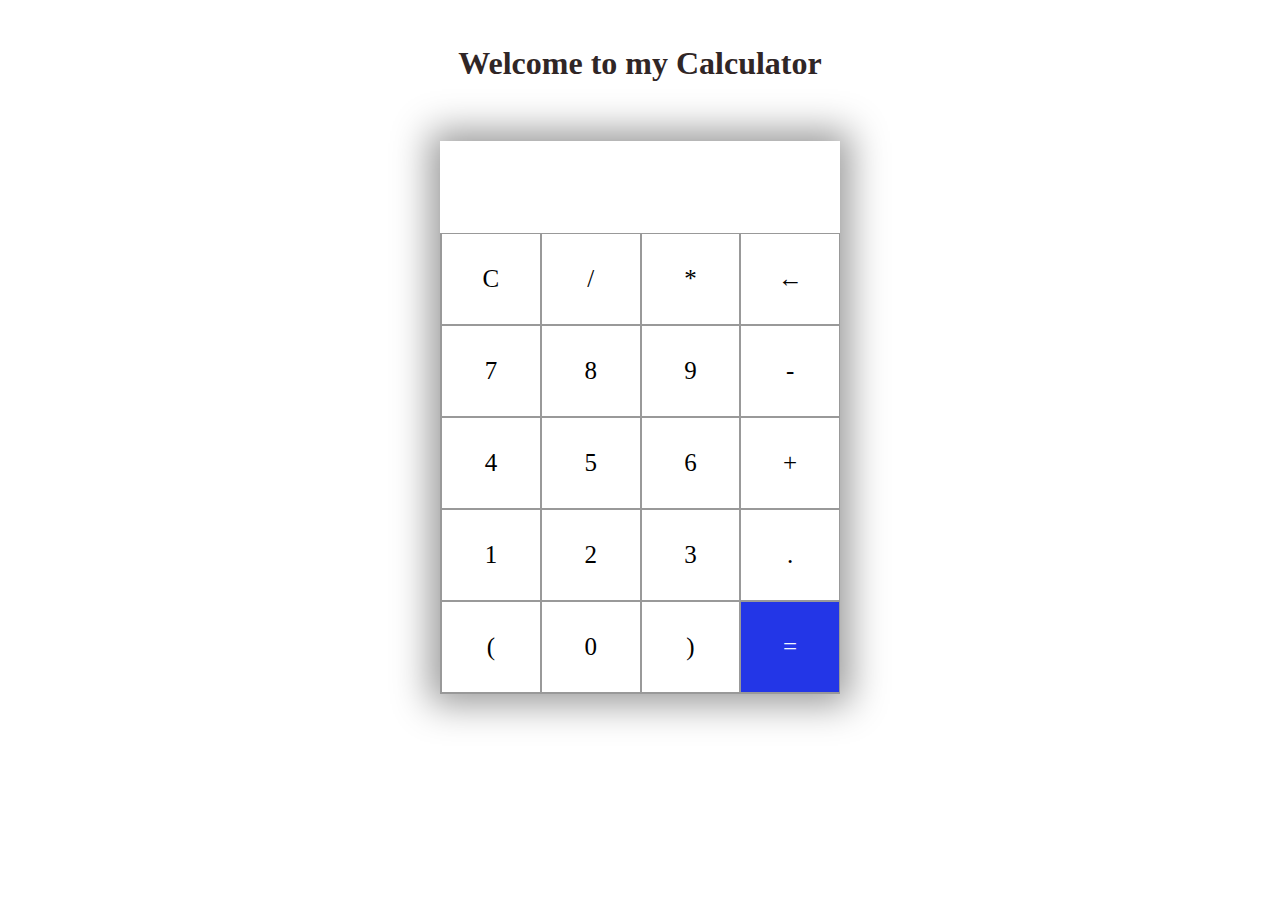
<file: Task 1- Calculator/main.html>
<!DOCTYPE html>
<html>
<head>
    <meta charset="UTF-8">
    <meta name="viewport" content="width=device-width, initial-scale=1.0">
    <title>My Calculator</title>
    <link rel="stylesheet" href="style.css">
</head>
<body>
    <h1 style="text-align: center; margin-top: 5vh; color: rgb(48, 38, 38);">Welcome to my Calculator</h1>
    
    <section>
        <div class="container">
            <div id="display"></div>
            <div class="buttons">
                <div class="button">C</div>
                <div class="button">/</div>
                <div class="button">*</div>
                <div class="button">&larr;</div>
                <div class="button">7</div>
                <div class="button">8</div>
                <div class="button">9</div>
                <div class="button">-</div>
                <div class="button">4</div>
                <div class="button">5</div>
                <div class="button">6</div>
                <div class="button">+</div>
                <div class="button">1</div>
                <div class="button">2</div>
                <div class="button">3</div>
                <div class="button">.</div>
                <div class="button">(</div>
                <div class="button">0</div>
                <div class="button">)</div>
                <div id="equal"class="button">=</div>
            </div>
        </div>
    </section>
    <script src="index.js"></script>
</body>
</html>
</file>
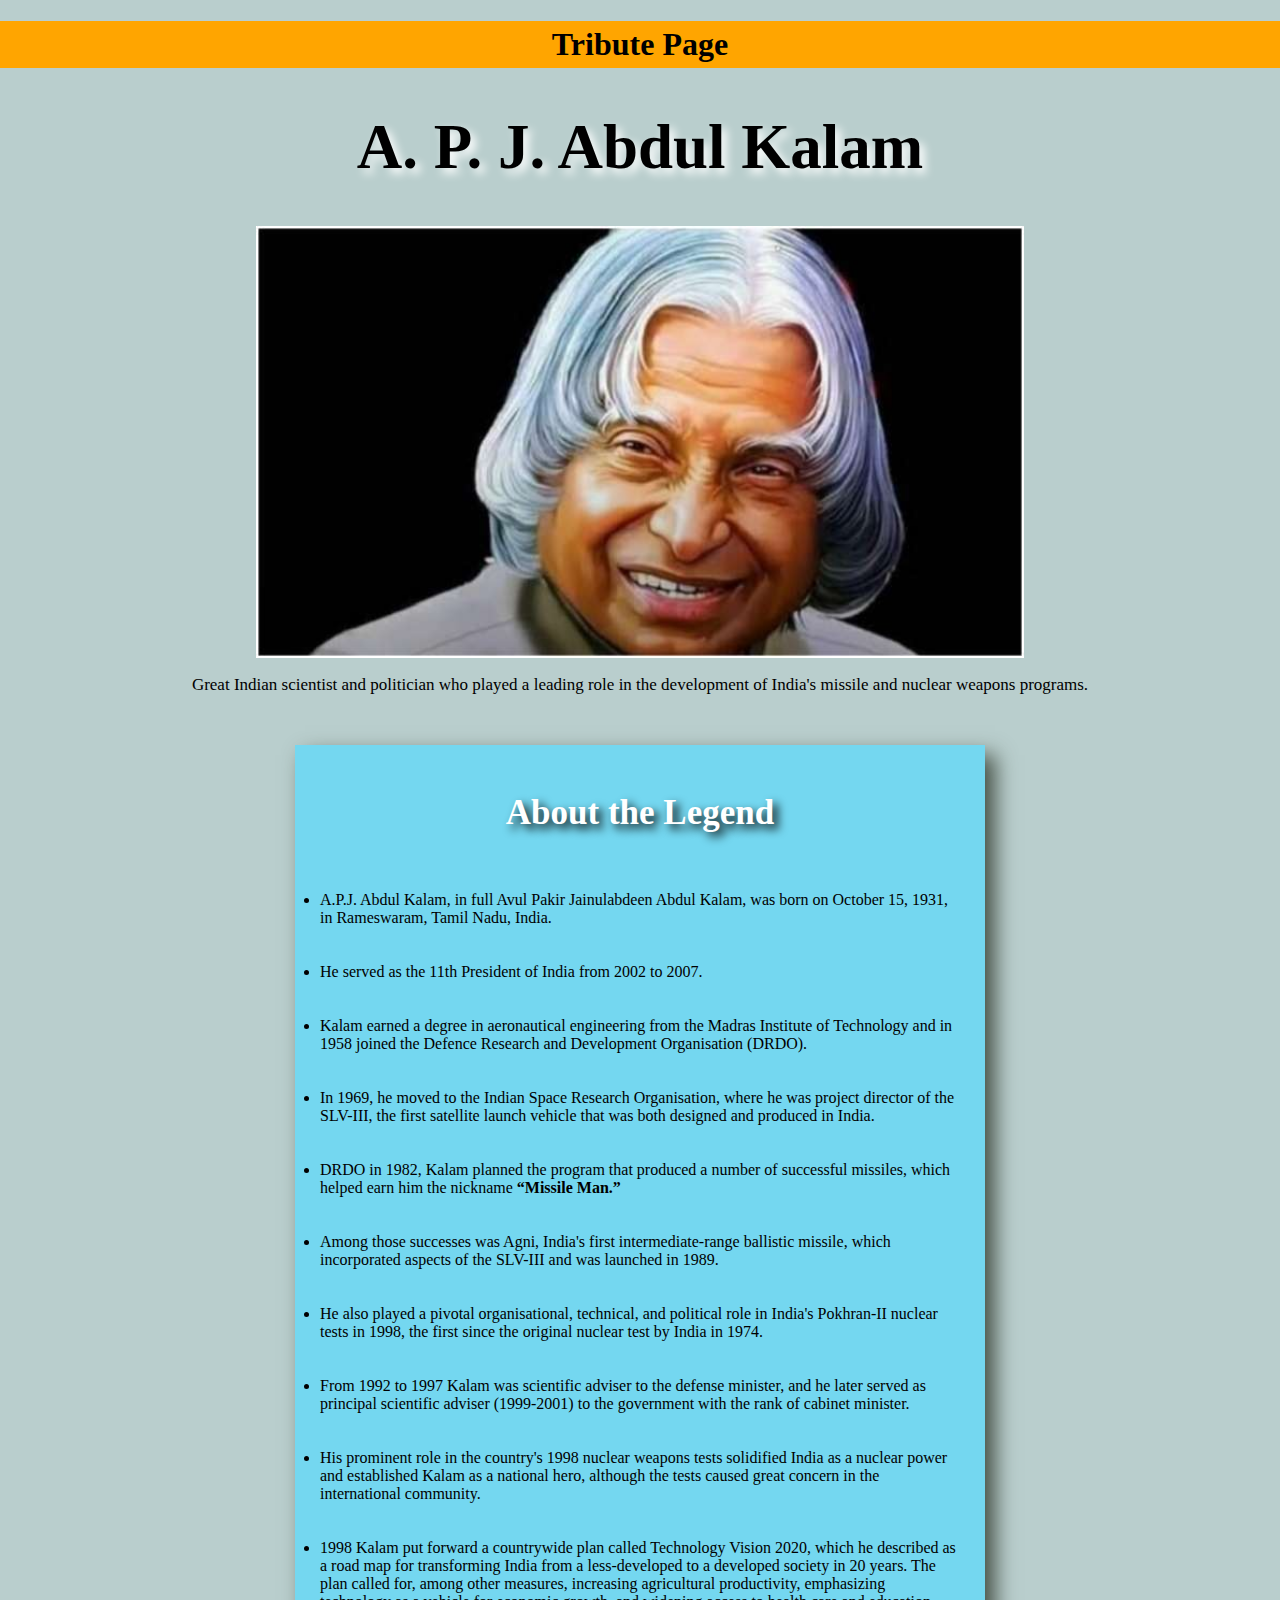
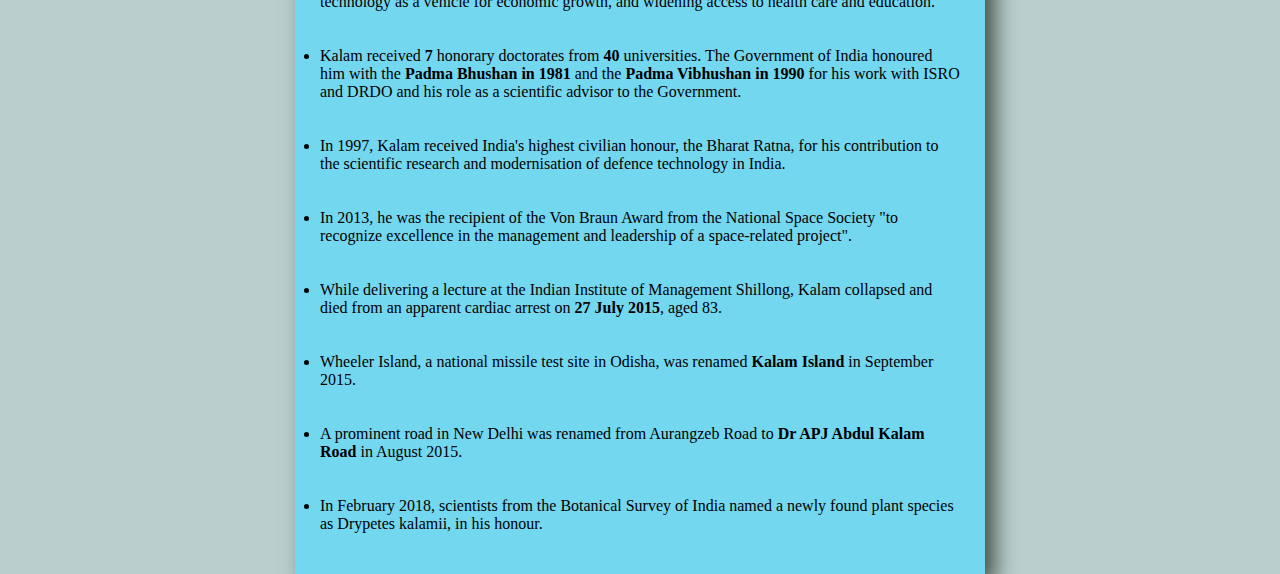
<file: Task 3- Tribute Page/main.html>
<!DOCTYPE html>
<html>
<head>
	<meta charset="UTF-8">
    <meta name="viewport" content="width=device-width, initial-scale=1.0">
    <title>Tribute</title>
    <link rel="stylesheet" href="style.css">
</head>
<body>
    <h1 style="background-color: orange; border:orange; border-width:5px; border-style:solid;text-align: center;">Tribute Page</h1>  
	<main id="main">
		<h1 id="title">A. P. J. Abdul Kalam</h1>
		<div id="img">
			<img src="picture.jpg" class="center">
			<p id="caption" style="text-align: center">
				Great Indian scientist and
				politician who played a leading
				role in the development of India's
				missile and nuclear weapons
				programs.
            </p>
		</div>
		<div id="tribute-data">
			<h1 class="title-APJ">About the Legend</h1>
            <br>
            <p>
			    <li> A.P.J. Abdul Kalam, in full
				Avul Pakir Jainulabdeen Abdul Kalam,
				was born on October 15, 1931, in
				Rameswaram, Tamil Nadu, India.</li><br><br>
				<li>He served as the 11th President
				of India from 2002 to 2007.</li><br><br>
				<li>Kalam earned a degree in
				aeronautical engineering from the
				Madras Institute of Technology and in
				1958 joined the Defence Research and
				Development Organisation (DRDO).</li><br><br>
				<li>In 1969, he moved to the Indian
				Space Research Organisation, where he
				was project director of the SLV-III, the
				first satellite launch vehicle that was
				both designed and produced in India.</li>
				<br><br>
                <li>DRDO in 1982,
				Kalam planned the program that produced
				a number of successful missiles, which
				helped earn him the nickname <strong>
				“Missile Man.”</strong></li>
				<br><br> 
                <li>Among those successes
				was Agni, India's first intermediate-range
				ballistic missile, which incorporated
				aspects of the SLV-III and was launched
				in 1989.</li>
				<br><br>
                <li>He also played a
				pivotal organisational, technical,
				and political role in India's Pokhran-II
				nuclear tests in 1998, the first since
				the original nuclear test by India in 1974.</li>
				<br><br>
                <li>From 1992 to 1997 Kalam
				was scientific adviser to the defense
				minister, and he later served as principal
				scientific adviser (1999-2001) to the
				government with the rank of cabinet minister.</li>
				<br><br> 
                <li>His prominent role in
				the country's 1998 nuclear weapons tests
				solidified India as a nuclear power and
				established Kalam as a national hero,
				although the tests caused great concern
				in the international community.</li>
				<br><br>
                <li>1998 Kalam put
				forward a countrywide plan called
				Technology Vision 2020, which he described
				as a road map for transforming India from
				a less-developed to a developed society
				in 20 years. The plan called for, among
				other measures, increasing agricultural
				productivity, emphasizing technology as
				a vehicle for economic growth, and
				widening access to health care and
				education.</li>
				<br><br> 
                <li>Kalam received <b>7</b>
				honorary doctorates from <b>40</b>
				universities. The Government of India
				honoured him with the <b>Padma Bhushan
				in 1981</b> and the <b>Padma Vibhushan
				in 1990</b> for his work with ISRO and
				DRDO and his role as a scientific advisor
				to the Government.</li>
				<br><br>
                <li>In 1997, Kalam received
				India's highest civilian honour, the
				Bharat Ratna, for his contribution to
				the scientific research and modernisation
				of defence technology in India.</li>
				<br><br>
                <li>In 2013, he was the
				recipient of the Von Braun Award from
				the National Space Society "to recognize
				excellence in the management and leadership
				of a space-related project".</li>
				<br><br> 
                <li>While delivering a
				lecture at the Indian Institute of
				Management Shillong, Kalam collapsed and
				died from an apparent cardiac arrest on
				<b>27 July 2015</b>, aged 83.</li>
				<br><br>
                <li>Wheeler Island, a
				national missile test site in Odisha, was
				renamed <b>Kalam Island</b> in September
				2015.</li>
				<br><br>  
                <li>A prominent road in
				New Delhi was renamed from Aurangzeb
				Road to <b>Dr APJ Abdul Kalam Road</b>
				in August 2015.</li>
				<br><br>
                <li>In February 2018,
				scientists from the Botanical Survey
				of India named a newly found plant
				species as Drypetes kalamii, in his
				honour.</li>
			</p>
		</div>
	</main>
</body>
</html>
</file>
<file: Task 1- Calculator/style.css>
.container{
    max-width: 400px;
    margin:  6.5vh auto 0 auto;
    box-shadow: 0px 0px 35px 10px rgba(153,153,153,1);
}

#display{
    text-align: right;
    height: 60px;
    line-height: 60px;
    padding: 16px 8px;
    font-size: 25px;
}

.buttons{
    display: grid;
    border-bottom: 1px solid #999;
    border-left: 1px solid #999;
    grid-template-columns: 1fr 1fr 1fr 1fr;
}

.buttons > div{
    border-top: 1px solid #999;
    border-right: 1px solid #999;
}

.button{
    border: 0.5px solid #999;
    line-height: 90px;
    text-align: center;
    font-size: 25px;
    cursor: pointer;
}

#equal{
    background-color: rgb(35, 54, 231);
    color: aliceblue;
}

.button:hover {
    background-color: rgb(117, 103, 103);
    color: white;
    transition: 0.5s ease-in-out;
}
</file>
<file: Task 3- Tribute Page/style.css>
body {
	background-color: #b9cecd;
	margin: 0;
    padding: 0;
}

#title {
	text-align: center;
	text-shadow: 5px 5px 10px white;
	font-size: 7vh;
}

.center {
	display: block;
    margin-left: auto;
    margin-right: auto;
	width: 60%;
}

#caption {
    text-align: center;
	font-size: 17px;
	font-family: Gill Sans;
	color: black;
}

div#tribute-data {
    width: 50%;
	background-color: rgb(116, 215, 240);
	box-shadow: 10px 10px 20px #455045;
    box-sizing: content-box;
	font-family: Georgia;
	padding: 25px 25px;
	margin: auto;
	margin-top: 50px;
}

h1.title-APJ {
	font-size: 35px;
	color: white;
	text-align: center;
	text-shadow: 5px 5px 10px black;
}
</file>
